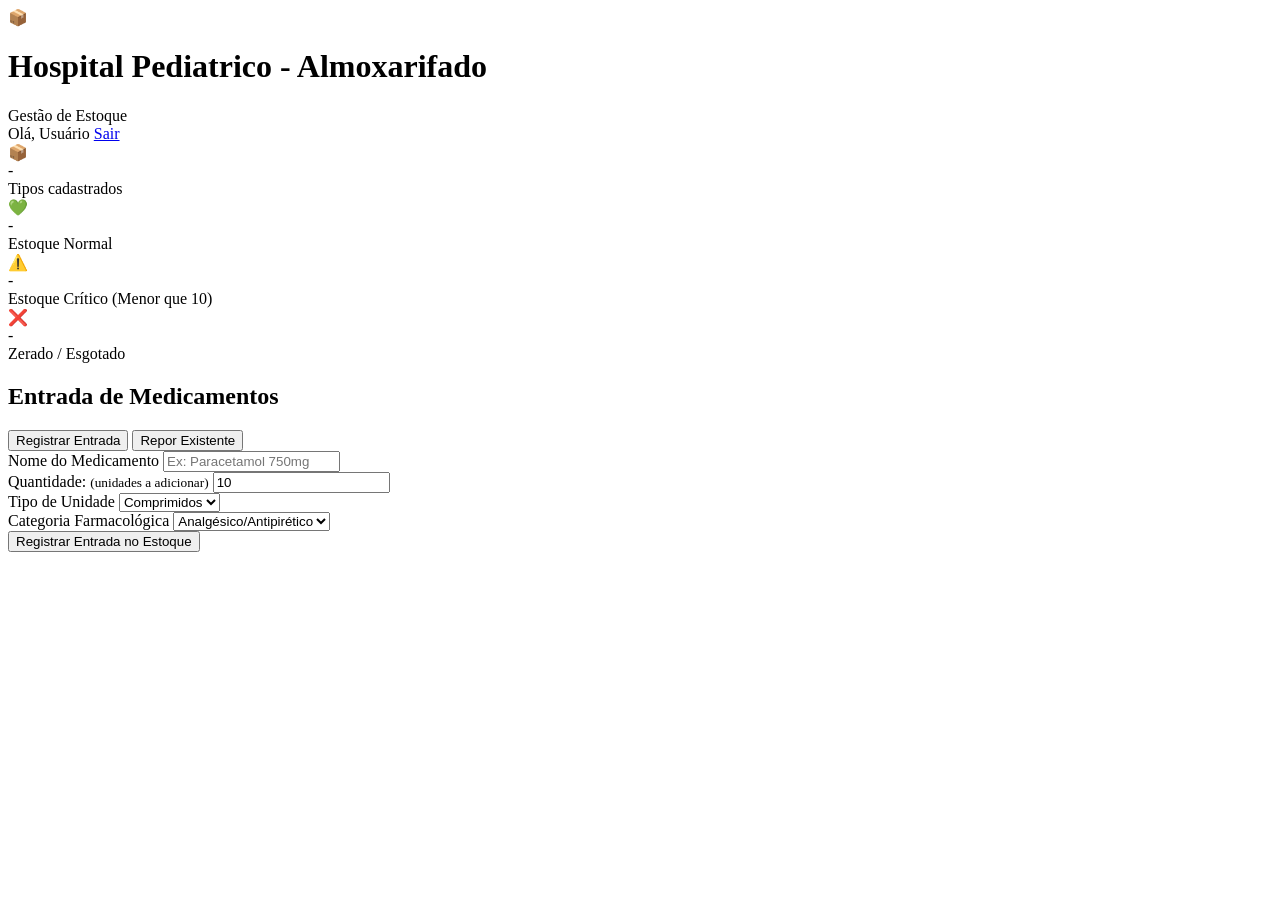
<file: almoxarifado.html>
<!DOCTYPE html>
<html lang="en">
<head>
    <meta charset="UTF-8">
    <meta name="viewport" content="width=device-width, initial-scale=1.0">
    <title>Almoxarifado</title>
</head>
<body>
    <header class="navbar">
        <div class="nav-brand">
            <div class="logo-icon">📦</div>
            <div>
                <h1>Hospital Pediatrico - Almoxarifado</h1>
                <span>Gestão de Estoque</span>
            </div>
        </div>

        <div class="nav-user">
            <span class="user-pill" id="nomeUsuario">Olá, Usuário</span>
            <a href="index.html" class="btn-nav">Sair</a>
        </div>
    </header>

    <div class="container">
        <div class="alerta-estoque" id="alertaEstoque" style="display: none;">
            <strong>Alerta:</strong>
            <span id="alertaMensagem"></span>
        </div>

        <div class="stats-bar">
            <div class="stat-card">
                <div class="stat-icon purple">📦</div>
                <div class="stat-value" id="statItens">-</div>
                <div class="stat-label">Tipos cadastrados</div>
            </div>

            <div class="stat-card">
                <div class="stat-icon green">💚</div>
                <div class="stat-value" id="statOk">-</div>
                <div class="stat-label">Estoque Normal</div>
            </div>

            <div class="stat-card">
                <div class="stat-icon orange">⚠️</div>
                <div class="stat-value" id="statAlerta">-</div>
                <div class="stat-label">Estoque Crítico (Menor que 10)</div>
            </div>

            <div class="stat-card">
                <div class="stat-icon red">❌</div>
                <div class="stat-value" id="statZerado">-</div>
                <div class="stat-label">Zerado / Esgotado</div>
            </div>
        </div>
    </div>

    <div class="main-grid">
        <div class="card">
            <div class="card-header">
                <h2>Entrada de Medicamentos</h2>
            </div>

            <div class="card-body">
                <div class="entrada-tabs">
                    <button class="tab-btn active" id="tabNovo" onclick="setTab('novo')">
                        Registrar Entrada
                    </button>

                    <button class="tab-btn" id="tabRepor" onclick="setTab('repor')">
                        Repor Existente
                    </button>
                </div>

                <!-- PAINEL: Cadastrar Novo -->
                <div class="painelNovo">
                    <div class="form-group">
                        <label for="emNome">Nome do Medicamento</label>
                        <input
                            type="text"
                            id="emNome"
                            class="form-control"
                            placeholder="Ex: Paracetamol 750mg"
                            autocomplete="off"
                        >
                    </div>

                    <div class="form-group">
                        <label for="emQtd">
                            Quantidade:
                            <small>(unidades a adicionar)</small>
                        </label>
                        <input
                            type="number"
                            id="emQtd"
                            class="form-control"
                            value="10"
                            min="1"
                        >
                    </div>

                    <div class="form-group">
                        <label for="emUnidade">Tipo de Unidade</label>
                        <select id="emUnidade" class="form-control">
                            <option value="comprimidos">Comprimidos</option>
                            <option value="cápsulas">Cápsulas</option>
                            <option value="frascos">Frascos</option>
                            <option value="ampolas">Ampolas</option>
                            <option value="sachês">Sachês</option>
                            <option value="unidades">Unidades</option>
                        </select>
                    </div>

                    <div class="form-group">
                        <label for="emCategoria">Categoria Farmacológica</label>
                        <select id="emCategoria" class="form-control">
                            <option value="Analgésico/Antipirético">Analgésico/Antipirético</option>
                            <option value="Antibiótico">Antibiótico</option>
                            <option value="Anti-inflamatório">Anti-inflamatório</option>
                            <option value="Protetor Gástrico">Protetor Gástrico</option>
                            <option value="Antiespasmódico">Antiespasmódico</option>
                            <option value="Antiemético">Antiemético</option>
                            <option value="Solução">Solução</option>
                            <option value="Vitamina/suplemento">Vitamina/suplemento</option>
                            <option value="Geral">Geral</option>
                        </select>
                    </div>

                    <button class="btn-full btn-purple" onclick="darEntrada()">
                        Registrar Entrada no Estoque
                    </button>
                </div>
            </div>
        </div>
    </div>
</body>
</html>
</file>
